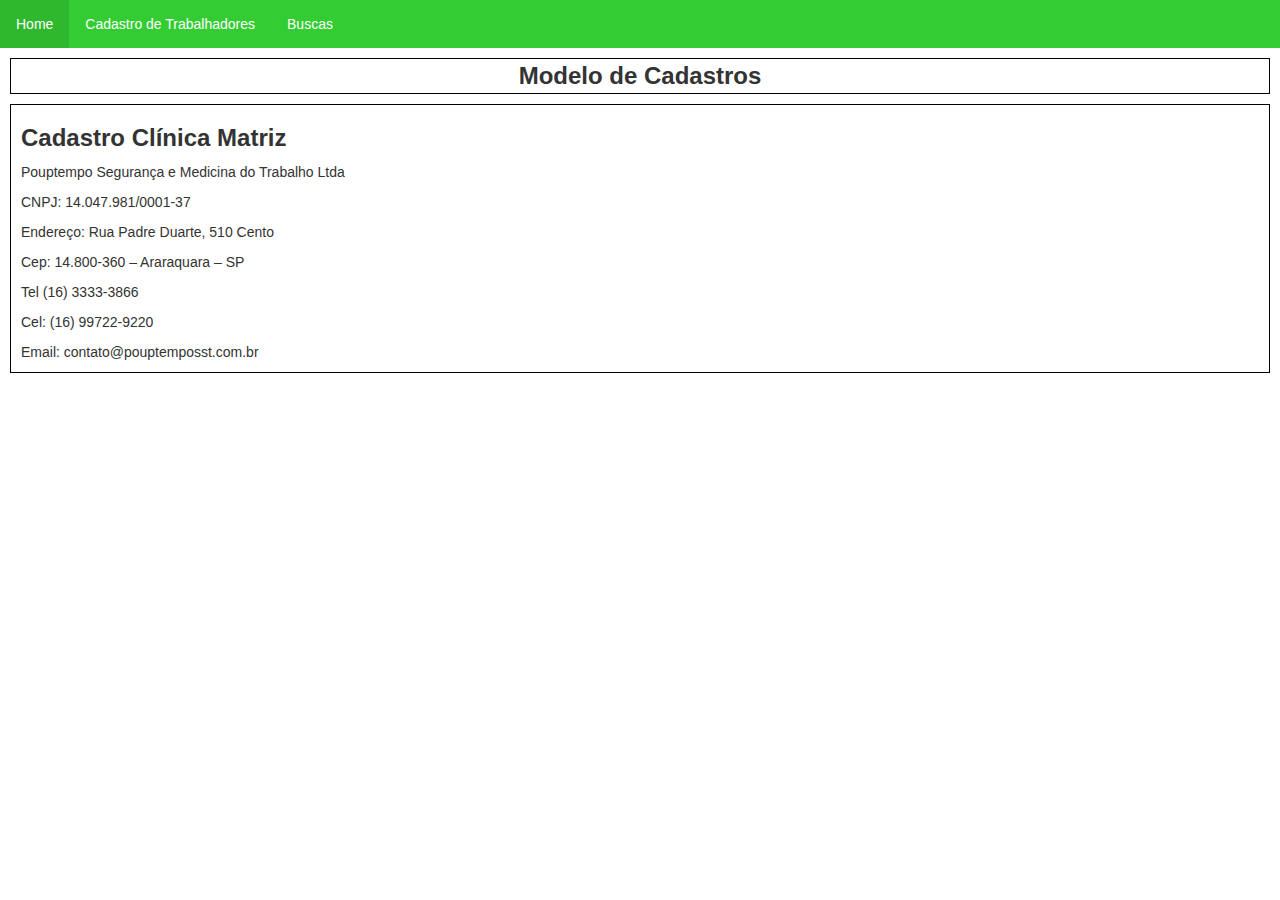
<file: index.html>
<html>

<head>
	<title>Cadastros</title>

	<meta charset="utf-8">
    <meta http-equiv="X-UA-Compatible" content="IE=edge">
    <meta name="viewport" content="width=device-width, initial-scale=1">
  
    <link href="/resources/css/bootstrap.min.css" rel="stylesheet">
    <link href="/resources/support/topMenuConstructor.css" rel="stylesheet">

    <script src="https://ajax.googleapis.com/ajax/libs/jquery/1.11.0/jquery.min.js"></script>
    <script src="/resources/js/bootstrap.min.js"></script>
    <script src="/resources/support/topMenuConstructor.js"></script>
    <script src="/resources/support/commonMethods.js"></script>

</head>


<body>

<p style="border:solid 1px black; 
		  background-color:white; 
		  margin-left:10px; 
		  margin-right:10px;
		  margin-top:10px;
		  text-align:center;
		  font-size: 24px;">
		  <b>Modelo de Cadastros</b>
</p><!--Paragrafo com forma de h3 mas sem o espaçamento desse-->

<!-- A primeira parte deve sumir pq é a cara de uma consulta no bd-->

<div class= "contanier" style="border:solid 1px black; margin:10px 10px 10px 10px">
	<div class="paragrafo1" style="margin:0px 0 0 10px">
		<h3><b>Cadastro Clínica Matriz</b></h3>
		<p>Pouptempo Segurança e Medicina do Trabalho Ltda</p>
		<p>CNPJ: 14.047.981/0001-37</p>
		<p>Endereço: Rua Padre Duarte, 510 Cento</p>
		<p>Cep: 14.800-360 – Araraquara – SP</p>
		<p>Tel (16) 3333-3866</p>
		<p>Cel: (16) 99722-9220</p>
		<p>Email: contato@pouptemposst.com.br</p>
	</div>
</div>
<div class= "contanier" id="divClinicaMatriz" style="border:solid 1px black; margin:0 10px 10px 10px">
	<div class="paragrafo1" style="margin:0px 0 0 10px">
		<h3><b>Cadastro de profissionais:</b></h3>
		<p><b>Nome:</b></p>
		<p><b>DATA DE NASC:</b></p>
		<p><b>cpf:</b></p>
		<p><b>PIS:</b></p>
		<p><b>Profissão de Registro:</b>  000012-D-SP</p>
		<p><b>Endereço:</b></p>
		<p><b>Tel:</b></p>
		<p><b>Email:</b></p>
		<p><b>DATA DO REGISTRO:</b></p>
	</div>
</div>


</body>
</html>

<script type="text/javascript">
  $(document).ready(function() {

      $('#divClinicaMatriz').hide();
  });
</script>
</file>
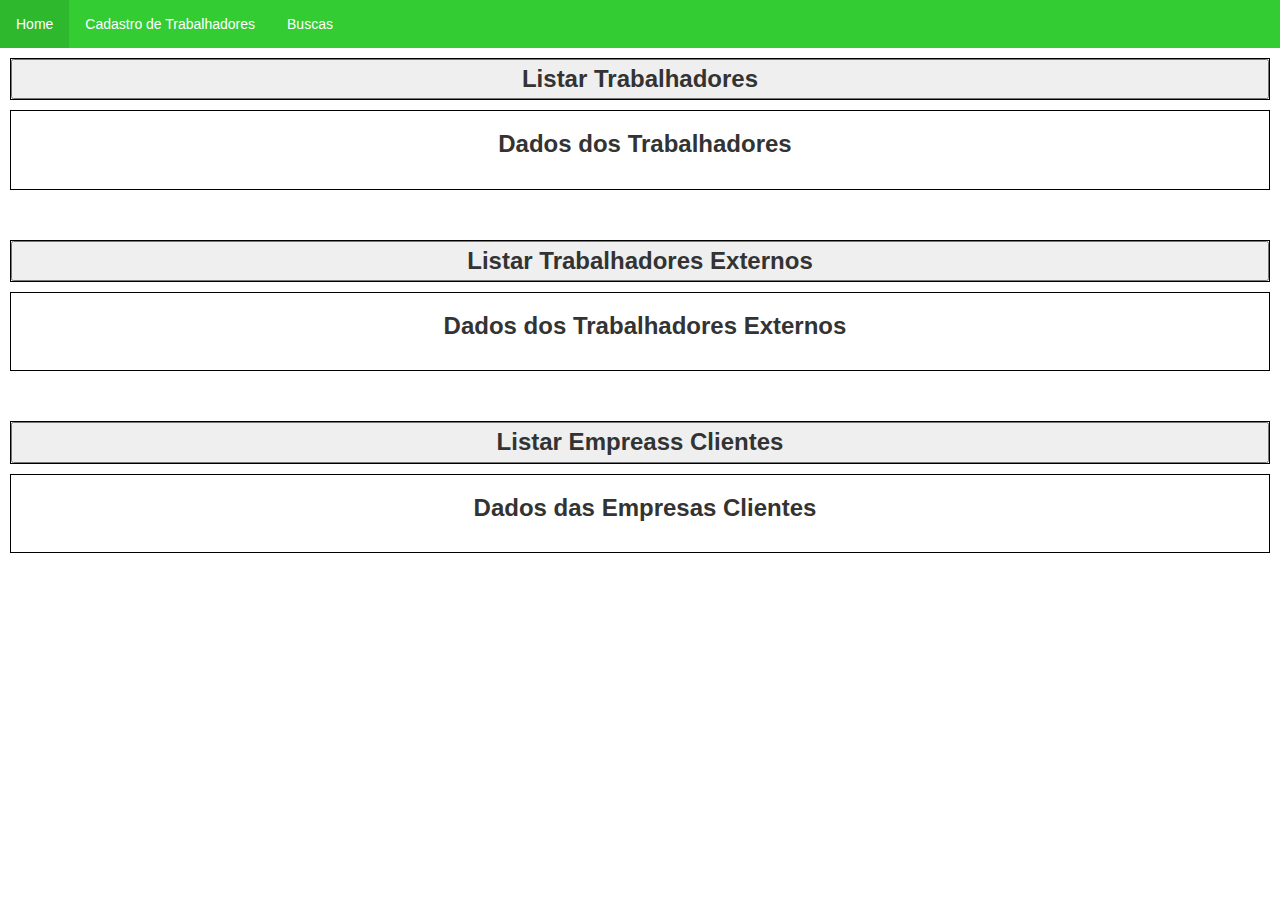
<file: Listagens/ListagemDeTrabalhadores.html>
<html>

<head>
	<title>Cadastros</title>

	<meta charset="utf-8">
    <meta http-equiv="X-UA-Compatible" content="IE=edge">
    <meta name="viewport" content="width=device-width, initial-scale=1">
  
    <!--Local-->
 
    <link href="/resources/css/bootstrap.min.css" rel="stylesheet">
    <link href="/resources/support/topMenuConstructor.css" rel="stylesheet">

    <script src="https://ajax.googleapis.com/ajax/libs/jquery/1.11.0/jquery.min.js"></script>
    <script src="/resources/js/bootstrap.min.js"></script>
    <script src="/resources/support/topMenuConstructor.js"></script>

    <style media="screen" type="text/css">	
     	.menuAlto ul {
    		list-style-type: none;
    		margin-top: 10px;
		    overflow: hidden;
		    background-color: #333;
		}
		.menuAlto li {
		    float: left;
		}
		.menuAlto li a {
		    display: block;
		    color: white;
		    text-align: center;
		    padding: 14px 16px;
		    text-decoration: none;
		}
		.menuAlto li a:hover {
		    background-color: #111;
		    color:white;
		}
	</style>
</head>

<body>

<p style="border:solid 1px black; 
		  background-color:white; 
		  margin-left:10px; 
		  margin-right:10px;
		  margin-top:10px;
		  text-align:center;
		  font-size: 24px;">
		  <b>
		  	<input class="center-block" type="submit" 
		  	  style="width:100%;" value="Listar Trabalhadores" onClick="ListagemDeTrabalhadores()">
		  </b>
</p>

<div class= "container-fluid" style="border:solid 1px black; margin:0 10px 50px 10px">
	<div class="paragrafo1" style="margin:0px 0 15px 10px">
		<h3 class="text-center"><b>Dados dos Trabalhadores</b></h3>
		<div class="row" style="margin-top:15px;margin-bottom:5px;">
			<div class="col-md-6">
				<span id="jsonGeral" style="width:70%; float:left;">
				</span>
			</div>
		</div>
	</div>
</div>

<p style="border:solid 1px black; 
		  background-color:white; 
		  margin-left:10px; 
		  margin-right:10px;
		  margin-top:10px;
		  text-align:center;
		  font-size: 24px;">
		  <b>
		  	<input class="center-block" type="submit" 
		  	  style="width:100%;" value="Listar Trabalhadores Externos" onClick="ListagemDeTrabalhadoresExternos()">
		  </b>
</p>

<div class= "container-fluid" style="border:solid 1px black; margin:0 10px 50px 10px">
	<div class="paragrafo1" style="margin:0px 0 15px 10px">
		<h3 class="text-center"><b>Dados dos Trabalhadores Externos</b></h3>
		<div class="row" style="margin-top:15px;margin-bottom:5px;">
			<div class="col-md-6">
				<span id="jsonGeralExterno" style="width:70%; float:left;">
				</span>
			</div>
		</div>
	</div>
</div>


<p style="border:solid 1px black; 
		  background-color:white; 
		  margin-left:10px; 
		  margin-right:10px;
		  margin-top:10px;
		  text-align:center;
		  font-size: 24px;">
		  <b>
		  	<input class="center-block" type="submit" 
		  	  style="width:100%;" value="Listar Empreass Clientes" onClick="ListagemDeEmpresasClientes()">
		  </b>
</p>

<div class= "container-fluid" style="border:solid 1px black; margin:0 10px 50px 10px">
	<div class="paragrafo1" style="margin:0px 0 15px 10px">
		<h3 class="text-center"><b>Dados das Empresas Clientes</b></h3>
		<div class="row" style="margin-top:15px;margin-bottom:5px;">
			<div class="col-md-6">
				<span id="jsonGeralEmpresaCliente" style="width:70%; float:left;">
				</span>
			</div>
		</div>
	</div>
</div>

</body>
</html>

<script type="text/javascript">
	function ListagemDeTrabalhadores(){
		$.post('ListagemDeTrabalhadores.php', function(data){
 			var dados = jQuery.parseJSON(data);
 			var text = "";
 			for(var i = 0; i < dados.length; i++){
 				text = text + '<br><p>Nome:'+dados[i].Nome+'<br>dataDeNasc:'+dados[i].DataDeNasc+'<br>CPF:'+dados[i].CPF+'<br>PIS:'+dados[i].PIS+'<br>Profissão de Registro:'+dados[i].ProfissaoDeRegistro+'<br>Endereço:'+dados[i].Endereco+'<br>Email:'+dados[i].Email+'<br>Data de Registro:'+dados[i].DataDeRegistro+'</p>';
 			}
 			$('#jsonGeral').html(text);
 		})
	}

	function ListagemDeTrabalhadoresExternos(){
		$.post('ListagemDeTrabalhadoresExternos.php', function(data){
 			var dados = jQuery.parseJSON(data);
 			var text = "";
 			for(var i = 0; i < dados.length; i++){
 				text = text + '<br><p>Nome:'+dados[i].nome+'<br>dataDeNasc:'+dados[i].dataDeNascimento+'<br>CPF:'+dados[i].cpf+'<br>PIS:'+dados[i].pis+'<br>deficiência:'+dados[i].deficiencia+'<br>nome do pai:'+dados[i].nomeDoPai+'<br>nome da mãe:'+dados[i].nomeDaMae+'<br>RG:'+dados[i].rg+'<br>CTPS:'+dados[i].ctps+'<br>Telfone:'+dados[i].telefoneDoProfissional+'<br>Email:'+dados[i].emailDoProfissional+'</p>';
 			}
 			$('#jsonGeralExterno').html(text);
 		})	
	}

	function ListagemDeEmpresasClientes(){
		$.post('ListagemDeEmpresasClientes.php', function(data){
 			var dados = jQuery.parseJSON(data);
 			var text = "";
 			for(var i = 0; i < dados.length; i++){
 				text = text + '<br><p>Razao Social:'+dados[i].razaoSocial+'<br>Endereco:'+dados[i].endereco+'<br>Ramo de Atividade:'+dados[i].ramoDeAtividade+'<br>C.N.A.E:'+dados[i].cnae+'<br>Grau de Risco:'+dados[i].grauDeRisco+'<br>nroDeTrabalhadores:'+dados[i].nroDeTrabalhadores+'<br>BR/PDH:'+dados[i].brPdh+'<br>C.N.P.J/C.G.C:'+dados[i].cnpjCgc+'<br>Horario de Trabalho:'+dados[i].horarioDeTrabalho+'<br>Responsável Legal:'+dados[i].responsavelLegal+'<br>PIS/PASEP/CI:'+dados[i].pisPasepCi+'<br>Telefone:'+dados[i].telefone+'<br>Email:'+dados[i].email+'<br>Data do Cadastro:'+dados[i].dataDoCadastro+'<br>Data do Contrato:'+dados[i].dataDoContrato+'<br>Tipo de Cobrança:'+dados[i].tipoDeCobranca+'</p>';
 			}
 			$('#jsonGeralEmpresaCliente').html(text);
 		})	
	}

</script>
</file>
<file: resources/support/topMenuConstructor.css>
.menuTop ul {
    list-style-type: none;
    margin: 0;
    padding: 0;
    overflow: hidden;
    background-color: #33cc33;
}

.menuTop li {
    float: left;
}

.menuTop li a, .dropbtnTop {
    display: block;
    color: white;
    text-align: center;
    padding: 14px 16px;
    text-decoration: none;
}

.menuTop  li a:hover, .dropdownTop:hover .dropbtnTop {
    background-color: #2eb82e;
}

.menuTop li.dropdownTop {
    display: inline-block;
}

.menuTop .dropdownTop-content {
    display: none;
    position: absolute;
    background-color: #33cc33;
    min-width: 160px;
    box-shadow: 0px 8px 16px 0px rgba(0,0,0,0.2);
    z-index: 3 !important;
}

.dropdownTop-content a {
    color: white !important;
    padding: 12px 16px;
    text-decoration: none;
    display: block;
    text-align: left;
}

.dropdownTop-content a:hover {background-color: #f1f1f1}

.dropdownTop:hover .dropdownTop-content {
    display: block;
}
</file>
